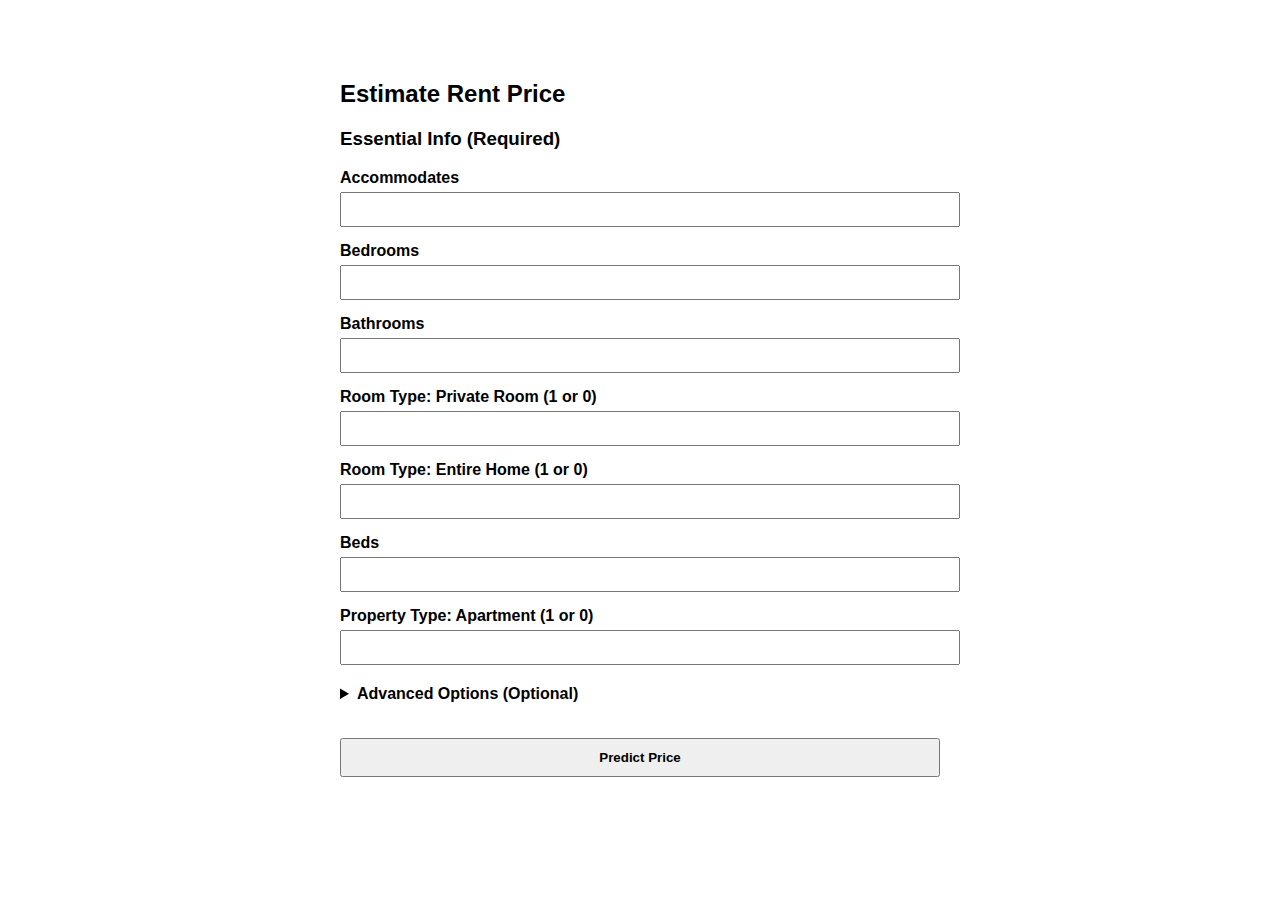
<file: frontend/test_prediction.html>
<!DOCTYPE html>
<html lang="en">
<head>
  <meta charset="UTF-8" />
  <meta name="viewport" content="width=device-width, initial-scale=1.0"/>
  <title>Rent Price Predictor</title>
  <style>

    details summary {
      cursor: pointer;
      margin: 15px 0;
    }
    body {
      font-family: Arial, sans-serif;
      max-width: 600px;
      margin: 40px auto;
      padding: 20px;
    }
    label {
      font-weight: bold;
      display: block;
      margin-top: 15px;
    }
    input {
      width: 100%;
      padding: 8px;
      margin-top: 5px;
    }
    button {
      margin-top: 20px;
      padding: 10px;
      font-weight: bold;
      width: 100%;
    }
    #result {
      margin-top: 20px;
      font-size: 1.2em;
      color: green;
    }
  </style>
</head>
<body>

  <h2>Estimate Rent Price</h2>

  <form id="predict-form">
  <h3>Essential Info (Required)</h3>

  <label>Accommodates</label>
  <input type="number" name="accommodates" required />

  <label>Bedrooms</label>
  <input type="number" name="bedrooms" step="0.5" required />

  <label>Bathrooms</label>
  <input type="number" name="bathrooms" step="0.5" required />

  <label>Room Type: Private Room (1 or 0)</label>
  <input type="number" name="room_type_Private_room" min="0" max="1" required />

  <label>Room Type: Entire Home (1 or 0)</label>
  <input type="number" name="room_type_Entire_home_apt" min="0" max="1" required />

  <label>Beds</label>
  <input type="number" name="beds" step="1" />

  <label>Property Type: Apartment (1 or 0)</label>
  <input type="number" name="property_type_Apartment" min="0" max="1" required />

  <details style="margin-top: 20px;">
    <summary><strong>Advanced Options (Optional)</strong></summary>

    <p style="font-size: 0.9em; color: #555; margin-top: 5px;">
  These fields are optional but can improve prediction accuracy.
</p>

    <label>Review Score (Rating)</label>
    <input type="number" name="review_scores_rating" step="0.1" />

    <label>Number of Reviews</label>
    <input type="number" name="number_of_reviews" />

    <label>Review Score (Cleanliness)</label>
    <input type="number" name="review_scores_cleanliness" step="0.1" />

    <label>Review Score (Location)</label>
    <input type="number" name="review_scores_location" step="0.1" />

    <label>Instant Bookable (1 or 0)</label>
    <input type="number" name="instant_bookable" min="0" max="1" />

    <label>Reviews per Month</label>
    <input type="number" name="reviews_per_month" step="0.1" />

    <label>Amenities Count</label>
    <input type="number" name="amenities_count" />
  </details>


  <button type="submit">Predict Price</button>
</form>


  <div id="result"></div>

  <script>
    document.getElementById("predict-form").addEventListener("submit", async function(e) {
      e.preventDefault();

      const formData = new FormData(e.target);
      const data = {};

      formData.forEach((value, key) => {
        if (value !== "") {
          data[key] = isNaN(value) ? value : Number(value);
        }
      });

      const res = await fetch("/predict", {
      method: "POST",
        headers: {
          "Content-Type": "application/json"
        },
        body: JSON.stringify(data)
      });

      const resultDiv = document.getElementById("result");

      if (res.ok) {
        const result = await res.json();
        resultDiv.innerHTML = `Estimated price: <strong>${result.estimated_price.toFixed(2)} €</strong>`;
      } else {
        const error = await res.json();
        resultDiv.innerHTML = `<span style="color:red;">Error: ${error.detail}</span>`;
      }
    });
  </script>
</body>
</html>
</file>
